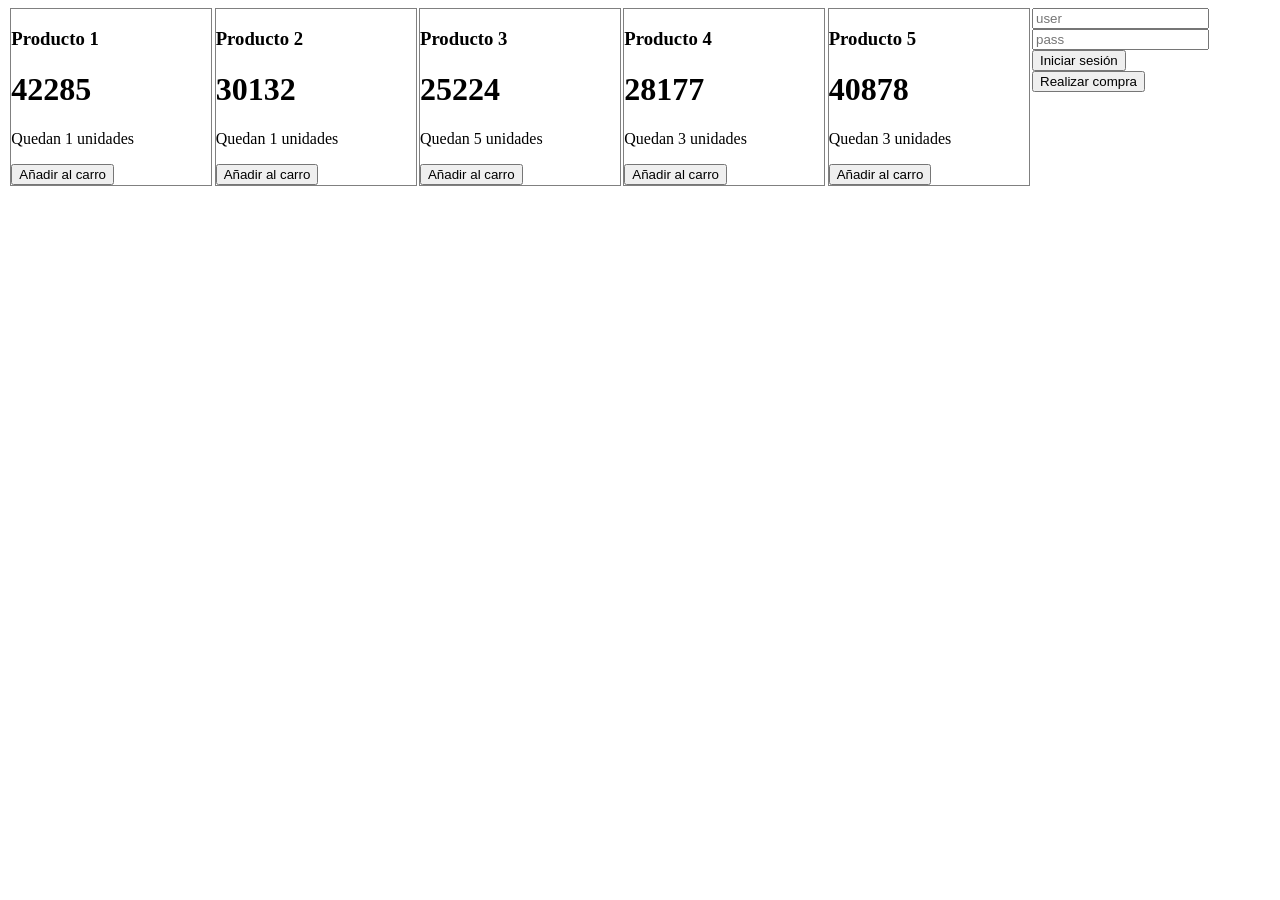
<file: index.html>
<!DOCTYPE html>
<html lang="en">
<head>
    <meta charset="UTF-8">
    <meta http-equiv="X-UA-Compatible" content="IE=edge">
    <meta name="viewport" content="width=device-width, initial-scale=1.0">
    <link rel="stylesheet" href="./assets/css/style.css">
    
    <title>PF Curso Javascript Master</title>
    
</head>
<body>
    
    <div class="flex">

        <div class="flex-row" id="products">
            
        </div>

        <div class="flex-column" id="login-cart">

            <div class="login">
                <form action="" method="post" id="form-login">
                    <input type="email" name="email" id="email" placeholder="user">
                    <input type="password" name="password" id="password" placeholder="pass">
                    <button type="submit"> Iniciar sesión </button>
                </form>
            </div>
            
            <div class="cart">
                <form action="" method="post" id="form-cart">
                    <button type="submit"> Realizar compra </button>
                </form>
            </div>
            
            <div>

            </div>
        </div>

    </div>

    <!--
    <script src="./assets/js/script3.js"></script>
    -->
    <script>

        class Product {
            constructor(id, name, price, stock) {
                this.id = id
                this.image = 'https://www.mountaingoatsoftware.com/uploads/blog/2016-09-06-what-is-a-product-quote.png'
                this.name = name;
                this.price = price;
                this.stock = stock;    
            }

            getDivProduct = () => {
                
            }
        }

        const formLogin = document.getElementById('form-login');
        const formCart = document.getElementById('form-cart');

        const submitLogin = (event) => {
            event.preventDefault();
            const inputMail = document.getElementById('email');
            const inputPassword = document.getElementById('password');

            console.log(inputMail.value, inputPassword.value);
        }

        const submitCart = (event) => {
            event.preventDefault();
        }

        formLogin.addEventListener('submit', submitLogin);
        formCart.addEventListener('submit', submitCart);

        const products = [];

        const initProducts = (n) => {
            for(let i = 1; i <= n; i++) {
                products.push(new Product(i,`Producto ${i}`,Math.floor(Math.random() * 50000) + 1000, Math.floor(Math.random() * 5) + 1));
            }
        }

        const divProducts = document.getElementById('products');

        const createDivProduct = (prd) => {
            const div = document.createElement('div');
            const h3 = document.createElement('h3');
            const h1 = document.createElement('h1');
            const p = document.createElement('p');
            const button = document.createElement('button');
            div.className = 'product';
            h3.innerText = prd.name;
            h1.innerText = prd.price;
            p.innerText = `Quedan ${prd.stock} unidades`;
            button.innerHTML = 'Añadir al carro';
            button.onclick = function() {
                products.forEach(p => {
                    if (p.id === prd.id) {
                        if (p.stock === 0) {
                            alert(`${p.name} sin stock`);
                        } else {
                            p.stock -= 1;
                        }
                    }
                });
                drawProducts();
            }
            div.appendChild(h3);
            div.appendChild(h1);
            div.appendChild(p);
            div.appendChild(button);
            return div;
        }

        const clearDiv = (div) => {
            while (div.firstChild) {
                div.removeChild(div.lastChild);
            }
        }

        const drawProducts = () => {
            clearDiv(divProducts);   
            products.map(prd => {
                divProducts.appendChild(createDivProduct(prd));
            });
        }

        initProducts(5);
        drawProducts();

    </script>
  
</body>
</html>
</file>
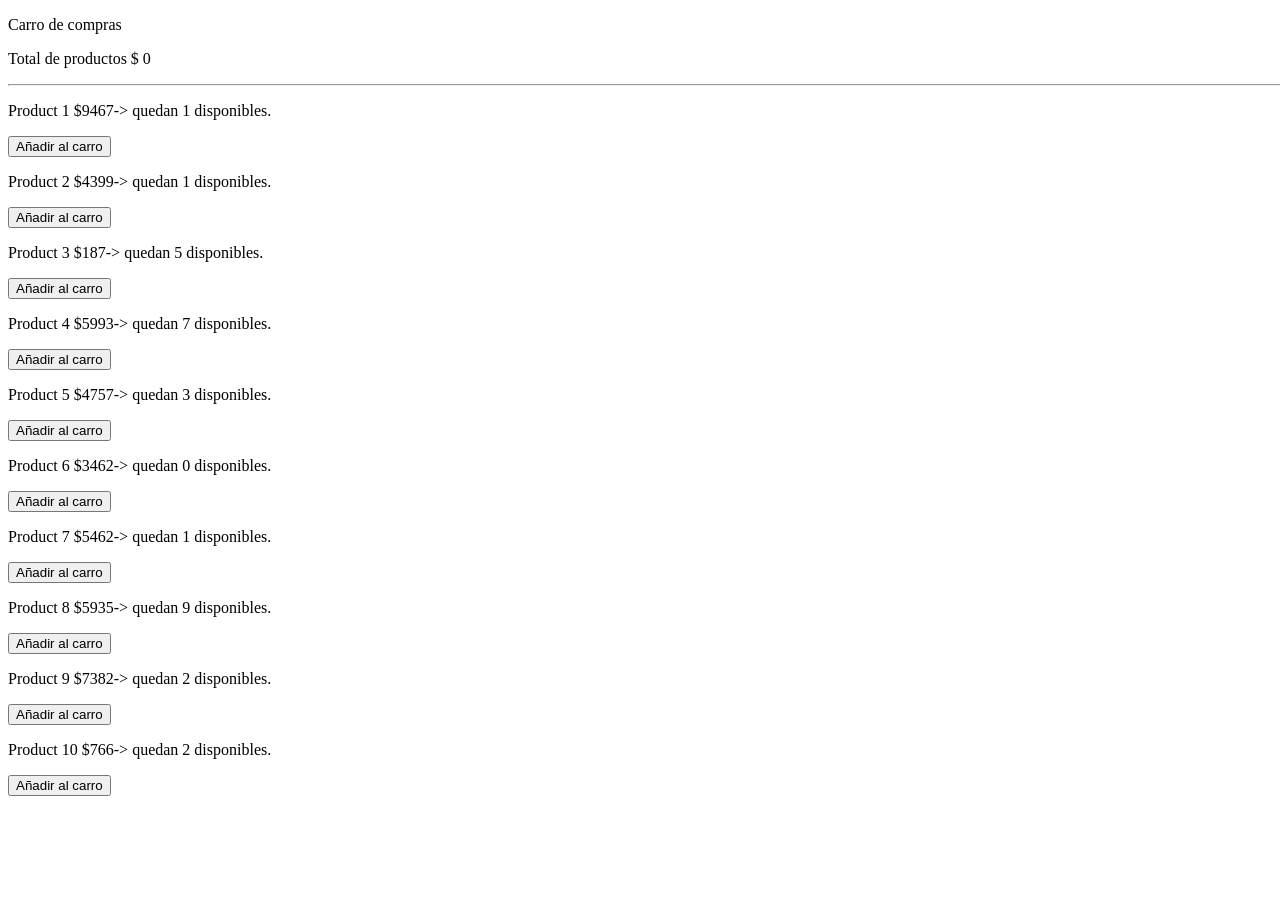
<file: index_old.html>
<!DOCTYPE html>
<html lang="en">
<head>
    <meta charset="UTF-8">
    <meta http-equiv="X-UA-Compatible" content="IE=edge">
    <meta name="viewport" content="width=device-width, initial-scale=1.0">
    <link rel="stylesheet" href="./assets/css/style.css">
    
    <title>PF Curso Javascript Master</title>
    
</head>
<body>
    
    <div id="container">

        <p>Carro de compras</p>
        <div id="cart"> </div>
        <hr>
        <div id="products"> </div>
        
        
    </div>

    <script src="./assets/js/script3.js"></script>

    <script>

        init(10);

    </script>

</body>
</html>
</file>
<file: assets/css/style.css>
body {
    width: 100%;
}

.flex {
    display: flex;
    flex-flow: row nowrap;
}

.flex-row {
    width: 80%;
    display: flex;
    flex-direction: row;
    flex-wrap: wrap;
    justify-content: space-evenly;
}

.flex-column {
    width: 20%;
    display: flex;
    flex-flow: column wrap;
}

.product {
    width:200px;
    border: 1px solid gray;
    /*margin-top:10px;*/
}

img {
    height: 10%;
    width: 10%;
}
</file>
